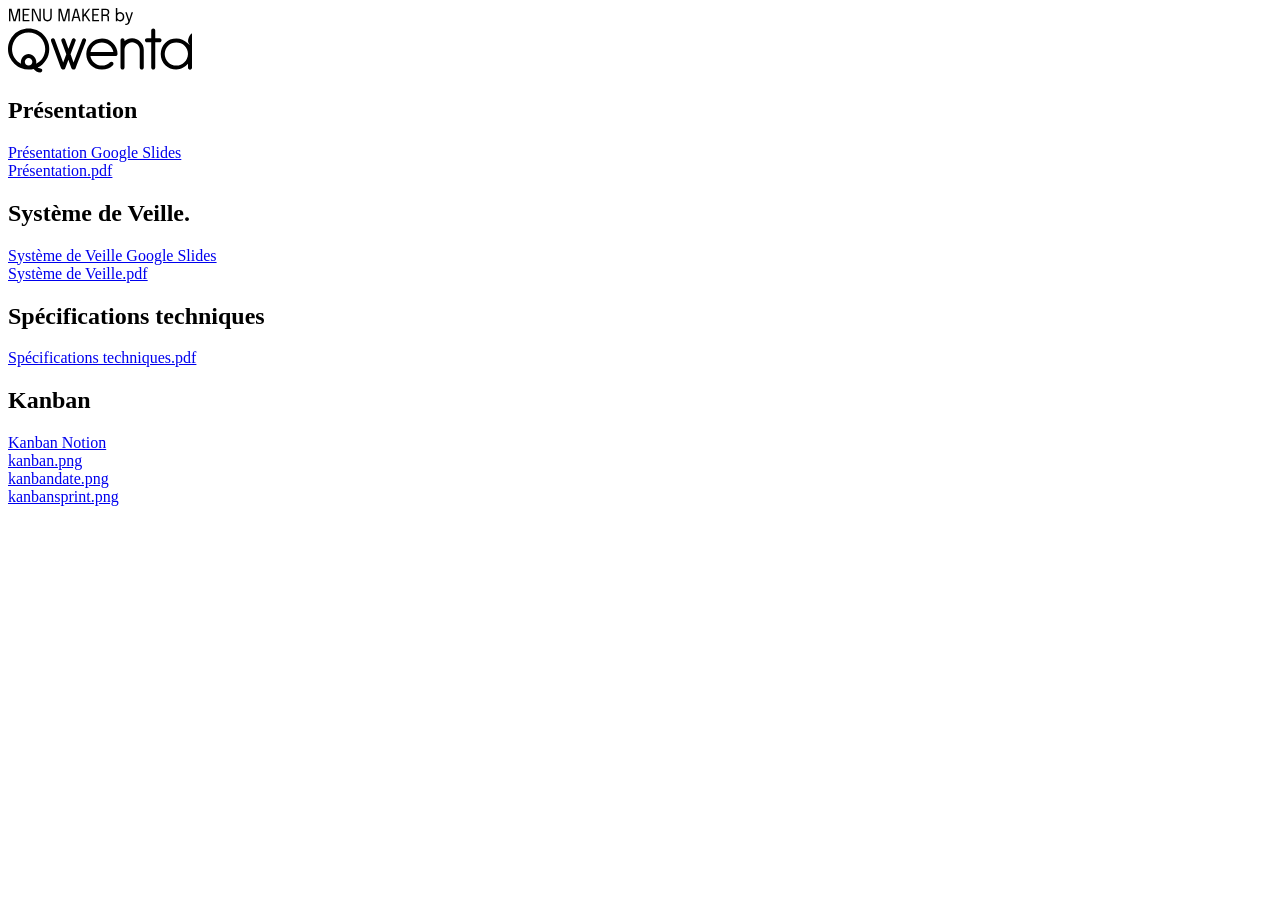
<file: index.html>
<!DOCTYPE html>
<html>
  <head>
    <meta charset="UTF-8" />
    <link rel="icon" type="image/png" href="./img/Qwenta.png" />
    <title>Qwenta</title>
  </head>
  <body>
    <div class="grid">
        <img class="logo" src="./logo.svg" alt="Qwenta Logo" /><br>
        <h2>Présentation</h2>
        <a href="https://docs.google.com/presentation/d/1D0MQ7Rf7ldh4ZqO-vEMxyGOP6Nertseqx2ee5Nh_aNo/edit?usp=sharing">Présentation Google Slides</a><br>
        <a href="./presentation.pdf">Présentation.pdf</a><br>

        <h2>Système de Veille.</h2>
        <a href="https://docs.google.com/presentation/d/1cMZxq3JFzmzzYQrWR1ONEfcf2w7H_bk3Phrz6xQ9TwM/edit?usp=sharing">Système de Veille Google Slides</a><br>
        <a href="./SystèmedeVeille.pdf">Système de Veille.pdf</a><br>

        <h2>Spécifications techniques</h2>
        <a href="Spécificationstechniques.pdf">Spécifications techniques.pdf</a><br>
        
        <h2>Kanban</h2>
        <a href="https://qwenta.notion.site/Qwenta-1c884e39242380e8a5a9fd8fb8fd092a?pvs=74">Kanban Notion</a><br>
        <a href="./kanban.png">kanban.png</a><br>
        <a href="./kanbandate.png">kanbandate.png</a><br>
        <a href="./kanbansprint.png">kanbansprint.png</a><br>
    </div>
  </body>
</html>
</file>
